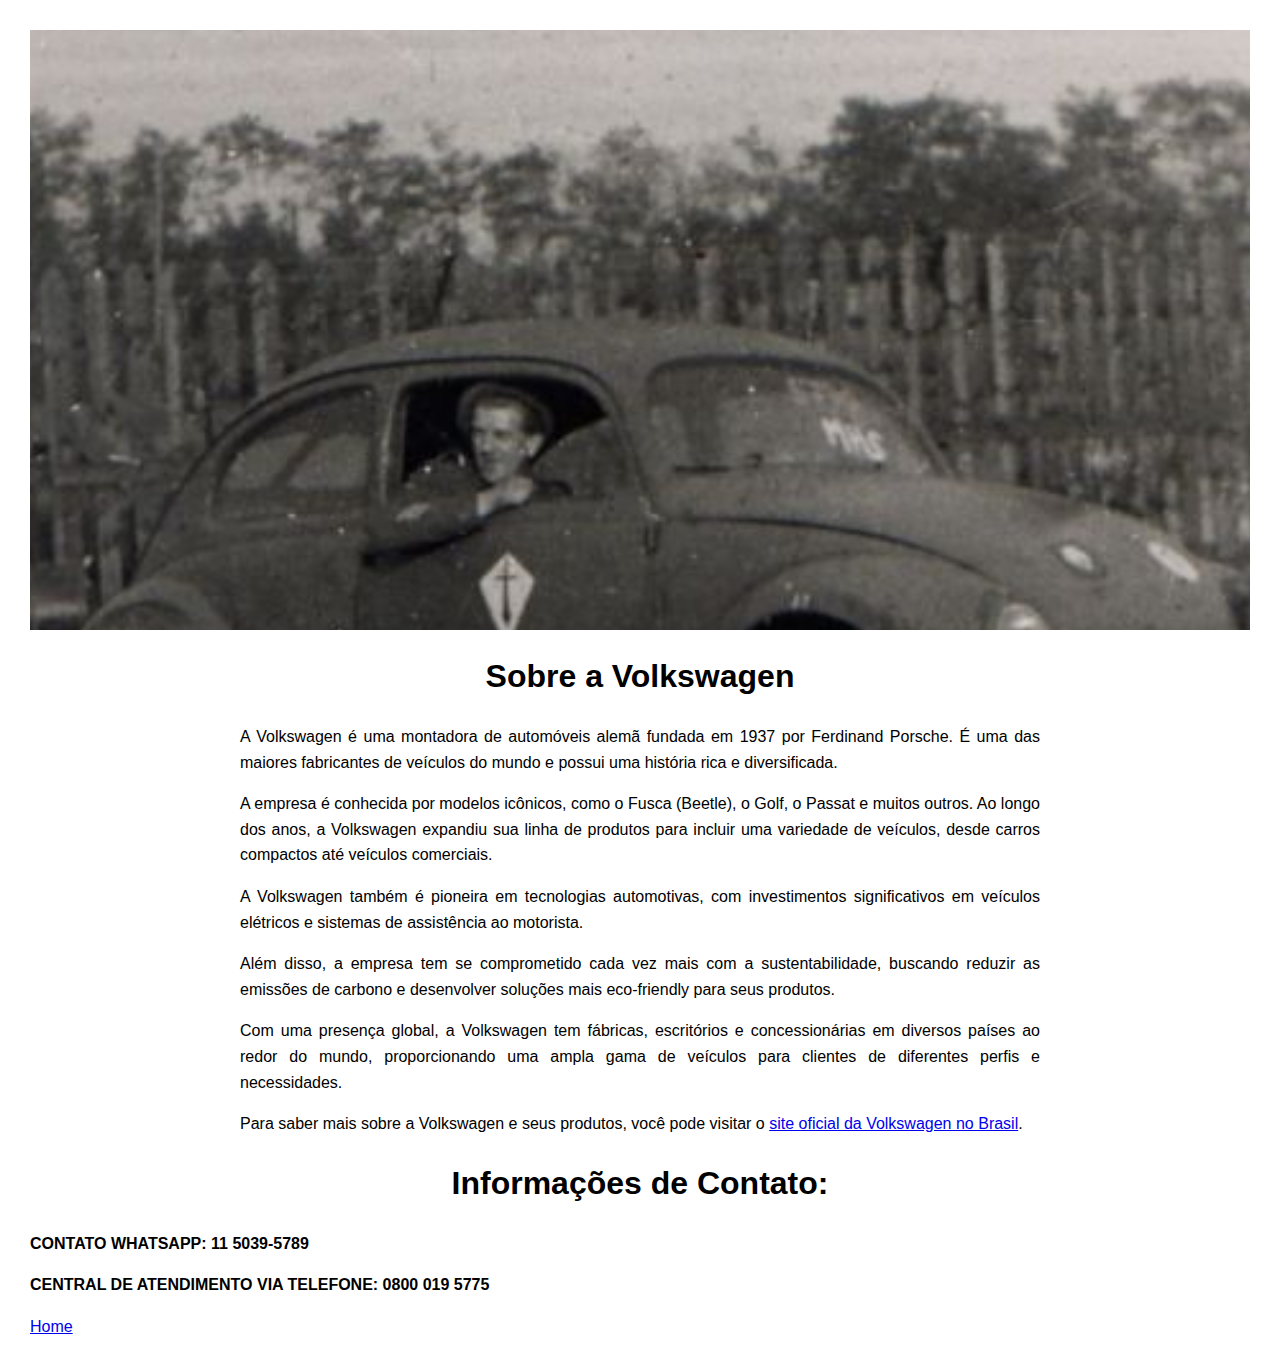
<file: SobreNos.html>
<!DOCTYPE html>
<html lang="pt-br">
<head>
    <meta charset="UTF-8">
    <title>Sobre a Volkswagen</title>
    <link rel="icon" type="image.icon" href="Photos/VolksWagen.ico">
    <style>
        body {
            font-family: Arial, sans-serif;
            line-height: 1.6;
            margin: 30px;
        }
        
        h1 {
            text-align: center;
        }
        
        .container {
            max-width: 800px;
            margin: 0 auto;
        }
        
        p {
            text-align: justify;
        }
        .banner-fusca {
    
    background-image:
    url(Photos/Fusca.jpeg);
    background-attachment: fixed;
    background-position: center;
    background-repeat: no-repeat;
    background-size: cover;
    display: flex;
    height: 600px;
  }
  .cta-button:hover {
            background-color: rgb(34, 34, 116);
        }

    </style>
</head>
<body>
    <div class="banner-fusca">
        <div>
        </div>
    </div>

<div class="container">
    <h1>Sobre a Volkswagen</h1>
    
    <p>A Volkswagen é uma montadora de automóveis alemã fundada em 1937 por Ferdinand Porsche. É uma das maiores fabricantes de veículos do mundo e possui uma história rica e diversificada.</p>
    
    <p>A empresa é conhecida por modelos icônicos, como o Fusca (Beetle), o Golf, o Passat e muitos outros. Ao longo dos anos, a Volkswagen expandiu sua linha de produtos para incluir uma variedade de veículos, desde carros compactos até veículos comerciais.</p>
    
    <p>A Volkswagen também é pioneira em tecnologias automotivas, com investimentos significativos em veículos elétricos e sistemas de assistência ao motorista.</p>
    
    <p>Além disso, a empresa tem se comprometido cada vez mais com a sustentabilidade, buscando reduzir as emissões de carbono e desenvolver soluções mais eco-friendly para seus produtos.</p>
    
    <p>Com uma presença global, a Volkswagen tem fábricas, escritórios e concessionárias em diversos países ao redor do mundo, proporcionando uma ampla gama de veículos para clientes de diferentes perfis e necessidades.</p>
    
    <p>Para saber mais sobre a Volkswagen e seus produtos, você pode visitar o <a href="https://www.vw.com.br/">site oficial da Volkswagen no Brasil</a>.</p>
</div>
<h1 style="font-family:Arial, Helvetica, sans-serif">Informações de Contato:</h1>
    <strong><p style="font-family: Arial, Helvetica, sans-serif;">CONTATO WHATSAPP: 11 5039-5789</p>
    </p style="font-family: Arial, Helvetica, sans-serif;">CENTRAL DE ATENDIMENTO VIA TELEFONE: 0800 019 5775</p></strong>
<a href="index.html" class="cta-button" style="cursor: grab;">Home</a>

</body>
</html>
</file>
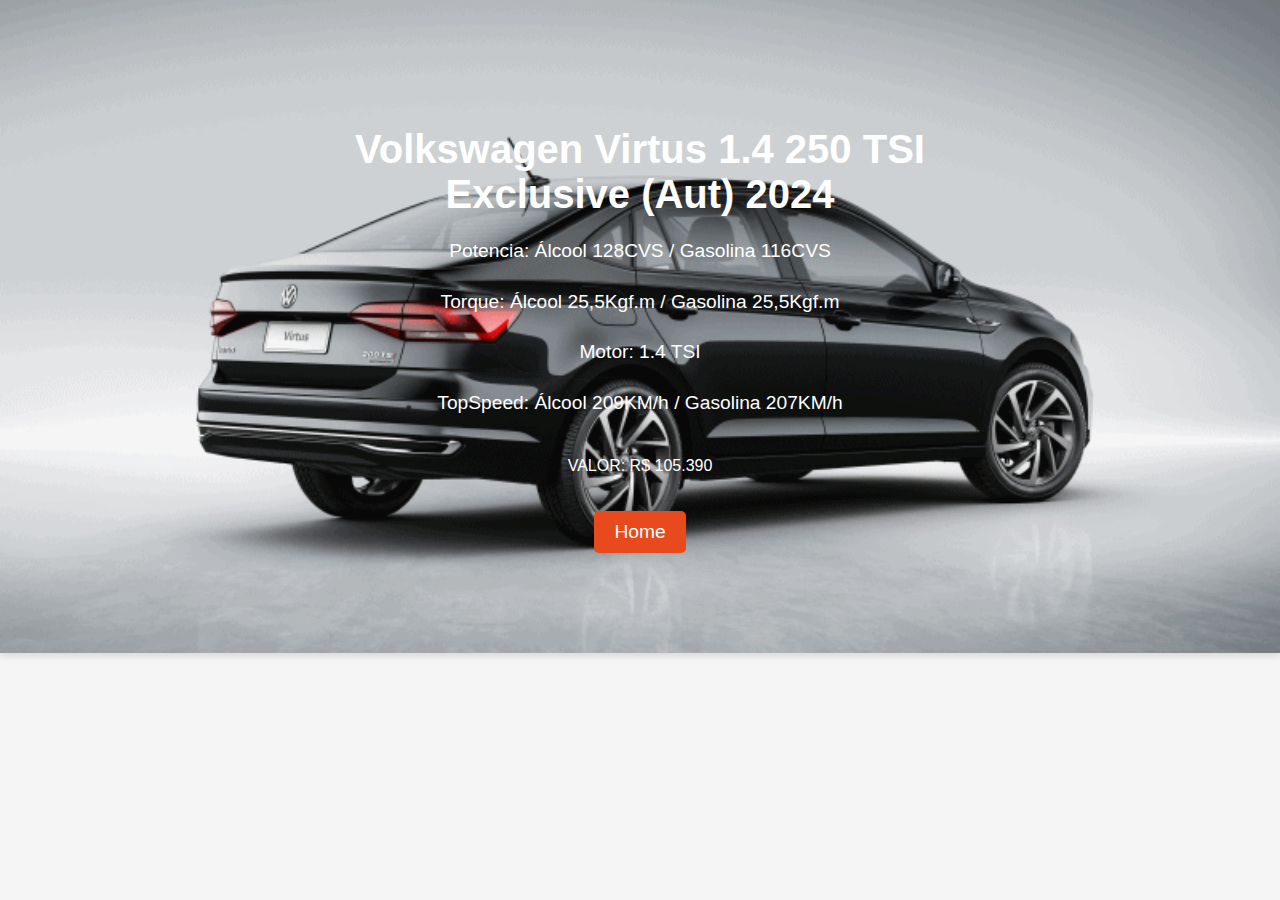
<file: Virtus.html>
<!DOCTYPE html>
<html lang="pt-BR">
<head>
    <meta charset="UTF-8">
    <meta name="viewport" content="width=device-width, initial-scale=1.0">
    <link rel="icon" type="image.icon" href="Photos/VolksWagen.ico">
    <style>
        body {
            font-family: 'Arial', sans-serif;
            margin: 0;
            padding: 0;
            background-color: #f5f5f5;
        }

        .banner {
            background-image: url(Photos/volkswagen-virtus-cars.gif); 
            background-size: cover;
            background-position: center;
            color: white;
            text-align: center;
            padding: 100px 0;
            box-shadow: 0px 4px 6px rgba(0, 0, 0, 0.1);
        }

        .vehicle-info {
            max-width: 600px;
            margin: auto;
        }

        h1 {
            font-size: 2.5em;
            margin-bottom: 10px;
        }

        p {
            font-size: 1.2em;
            line-height: 1.6;
            margin-bottom: 20px;
        }

        .cta-button {
            display: inline-block;
            padding: 10px 20px;
            font-size: 1.2em;
            text-decoration: none;
            background-color: #e8491d;
            color: white;
            border-radius: 5px;
            transition: background-color 0.3s ease;
        }

        .cta-button:hover {
            background-color: rgb(34, 34, 116);
        }
    </style>
    <title>VW-VolksWagen</title>
</head>
<body>
    <div class="banner">
        <div class="vehicle-info">
            <h1>Volkswagen Virtus 1.4 250 TSI Exclusive (Aut) 2024</h1>
            <p>Potencia: Álcool 128CVS / Gasolina 116CVS<br/></p>
                 <p>Torque: Álcool 25,5Kgf.m / Gasolina 25,5Kgf.m<br/></p>
                       <p>Motor: 1.4 TSI</p>
                       <p>TopSpeed: Álcool 209KM/h / Gasolina 207KM/h</p>
<br/>

    <CENTER>VALOR:  R$ 105.390</CENTER>
    <BR/>
    <BR/> 
                <a href="index.html" class="cta-button">Home</a>
        </div>
    </div>
</body>
</html>
</file>
